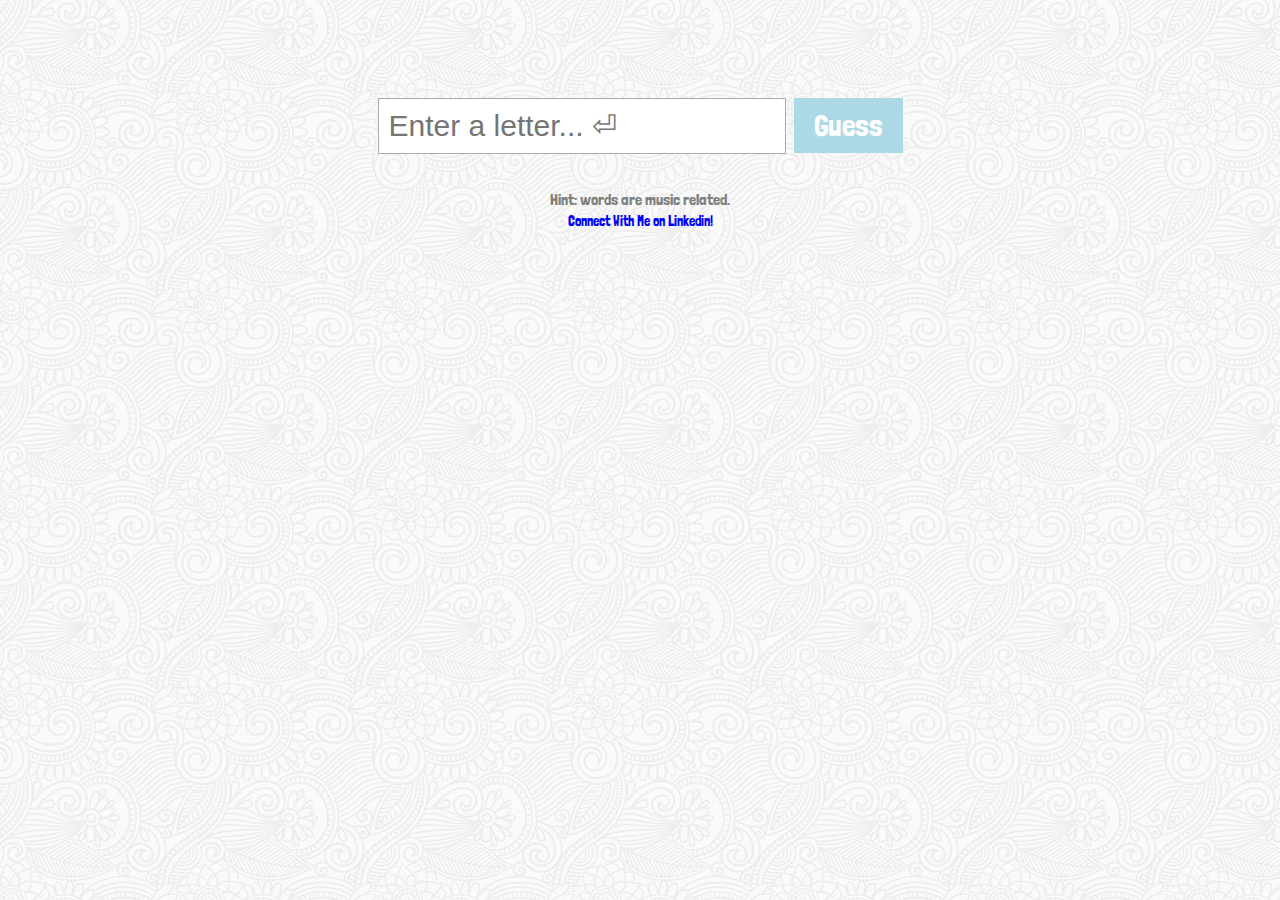
<file: index.html>
<!DOCTYPE html>
<html lang="en">
<head>
  <meta charset="UTF-8">
  <link rel ="stylesheet" type="text/css" href="assets/css/style.css">
  <script type="text/javascript" src="assets/javascript/game.js"></script>
  <title>Ya Gonna' Get It?</title>
</head>
  <div class="hangman">
  <div class="guess"></div>
  <form class= "guessForm">
  <input type="text" class="guessLetter" maxlength="1"
    placeholder="Enter a letter... &#x23ce;"/> <button
    type="submit" class="guessButton">Guess</button>
  </form>
  <p> Hint: words are music related. <br/><a
 href="https://www.linkedin.com/in/seneca-cherry-156732137/" target="_blank"> Connect With Me on Linkedin!</a></p>
    
 <div class="wrong">
    <div class="wrongLetters"></div>  
 </div>
 <div class="message">
   <h1 class="title"></h1> 
   <p class="text"></p>
   <button class="restart button">Play Again?</button> 
  </div>
 </div>
</file>
<file: assets/css/style.css>
@import url(https://fonts.googleapis.com/css?family=Londrina+Solid|Nunito:400,300);
$blue: #53BDFF;
$green: #2EB933;
$drk-blue: darken($blue, 10%);

* {
    box-sizing: border-box;
}

body {
    height: 100%;
    background-image: url("../images/symphony.png");
    
}

a {
    color: blue;
    text-decoration: none;
    font-size: 14px;
    &:hover {
        color: lighten(blue, 10%);
    }
}

.hangman {
    font-family: "Londrina Solid", cursive;
    margin: 0 auto;
    text-align: center;
    padding: 10px;
}

h1 {
    font-size:50px;
    margin-bottom: 20px;
    color: blue;
    font-weight: 300;
}

p {
    margin-bottom: 20px;
    color: gray;
    line-height: 1.3;
}

@keyframes letteranim {
    50% {
      transform: translateY(-5px) scale(1.05);
    }
}

.correct {
    color: blue;
    text-shadow: 1px 2px 0 drk-blue;
    animation-name: letteranim;
    animation-duration: .3s ease;
}

.letter {
    display: inline-block;
    color: transparent;
    border-bottom: 5px solid blue;
    margin: 0 10px;
    font-size: 50px;
    padding: 10px;
    transition: .5s;
    text-transform: uppercase;
}

.word {
    display: block;
    white-space: nowrap;
}


.guessForm {
    margin: 70px auto 0;
}

input {
    outline: none;
    padding: 10px;
    font-size: 30px;
    margin-bottom: 20px;
    margin-right: 5px;
    border: 1px solid #aaa;
    color: green;
}

.guessButton {
    font-family: "Londrina Solid", cursive;
    border: none;
    font-size: 30px;
    padding: 10px 20px;
    cursor: pointer;
    background: lightblue;
    color: white;
    transition: .3s;
    margin: 10px 0;
    text-shadow: 1px 2px 0 drk-blue;
&:hover {

        background-color: drk-blue;
    }
}    

.wrongLetters {
    font-size: 20px;
    p {
        margin-bottom: 10px;
    }

li {
    display: inline-block;
    font-size: 40px;
    background: lighten(red,15%);
    text-shadow: 1px 2px 0 red;
    padding: 10px;
    text-transform: uppercase;
    margin-right: 10px;
    animation: letteranim .3s ease;
    }
}

.message {
    display:none;
    padding: 20px;
    position: absolute;
    top: 110px;
    left: 0;
    right: 0;
    bottom:0;
    width: 100%;
    background: darken(drk-blue, 10%);
    z-index: 12402402;
}

h1 {
    display: none;
    color: white;
    text-shadow: 1px 2px 0 #ccc;
}

.highlight {
    color: yellow;
    text-transform: capitalize;
}

.text {
    color: white;
    font-size: 30px;
    display: none;
    p {
        color: white;
    }
    .highlight {
        font-size: 40px;
    }
}

.button {
    display: none;
    margin: 10px 0;
    border: none;
    font-size: 30px;
    padding: 10px 20px;
    cursor: pointer;
    background: lighten(green, 5%);
    color: white;
    transition: .3s;
    text-shadow: 1px 2px 0 $green;
    font-family: "Londrina Solid", cursive;
    &:hover {
        background: lighten($green, 20%);
    }
}
</file>
